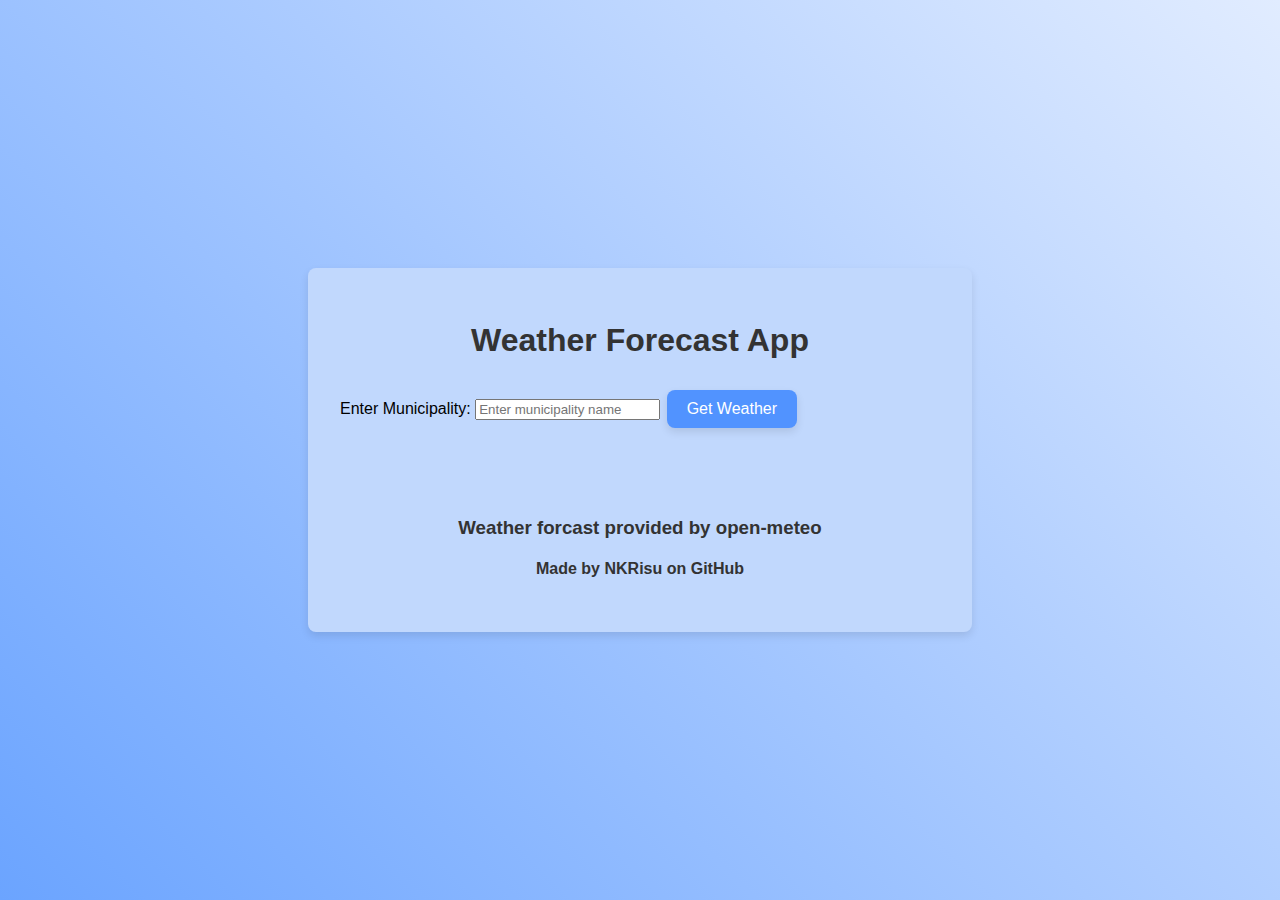
<file: Views/index.html>
<!DOCTYPE html>
<html lang="en">
<head>
    <meta charset="UTF-8">
    <meta name="viewport" content="width=device-width, initial-scale=1.0">
    <title>Weather Forecast App</title>
    <link rel="stylesheet" href="/static/styles.css">
</head>
<body>
    <div class="container">
        <h1>Weather Forecast App</h1>
        <div class="form-group">
            <label for="municipality">Enter Municipality:</label>
            <input type="text" id="municipality" placeholder="Enter municipality name">
            <button id="fetch-weather">Get Weather</button>
            <div>
                <h3>
                    Weather forcast provided by open-meteo
                    <h4>
                        Made by NKRisu on GitHub
                    </h4>
                </h3>
            </div>
        </div>
    </div>
    <script src="/static/indexPage.js"></script>
</body>
</html>
</file>
<file: static/styles.css>
body { 
    font-family: 'Quicksand', sans-serif;
    background: linear-gradient(45deg, #6ba4ff, #e1ecff);   /* gradient */
    display: flex;
    justify-content: center;
    align-items: center;
    height: 100vh;
    margin: 0;
    overflow: hidden; /* Prevents content from overflowing the viewport */
}

.container {
    background-color:  #c1d8fd;
    padding: 2rem;
    border-radius: 8px;
    box-shadow: 0 4px 8px rgba(0, 0, 0, 0.1);
    width: 100%;
    max-width: 600px;
    overflow-y: auto; /* Adds vertical scroll for overflow */
    max-height: 90vh; /* Limits the container height */
}

button {
    background: #5193ff;
    border: none;
    color: white;
    padding: 10px 20px;
    text-align: center;
    text-decoration: none;
    display: inline-block;
    font-size: 16px;
    margin: 10px 2px;
    cursor: pointer;
    border-radius: 8px; /* Rounded corners */
    box-shadow: 0 4px 8px rgba(0, 0, 0, 0.1); /* Soft shadow */
    transition: transform 0.3s; /* Smooth transitions */
}

button:hover {
    background: linear-gradient( #5193ff, #e1ecff); /* Gradient on hover */
    transform: scale(1.05); /* Slightly enlarge on hover */
}

button:active { 
    transform: scale(0.75); /* Slightly shrink on click */ 
    box-shadow: 0 2px 4px rgba(0, 0, 0, 0.1); /* Softer shadow on click */ 
}

h1 {
    text-align: center;
    color: #333;
}

h3 {
    padding-top: 10%;
    text-align: center;
    color: #333;
}

h4 {
    text-align: center;
    color: #333;
}
canvas {
    width: 100% !important;
    height: auto !important;
}

/* Responsive design for smaller screens */
@media (max-width: 600px) {
    .container {
        padding: 1rem;
        max-width: 100%;
    }
}
</file>
